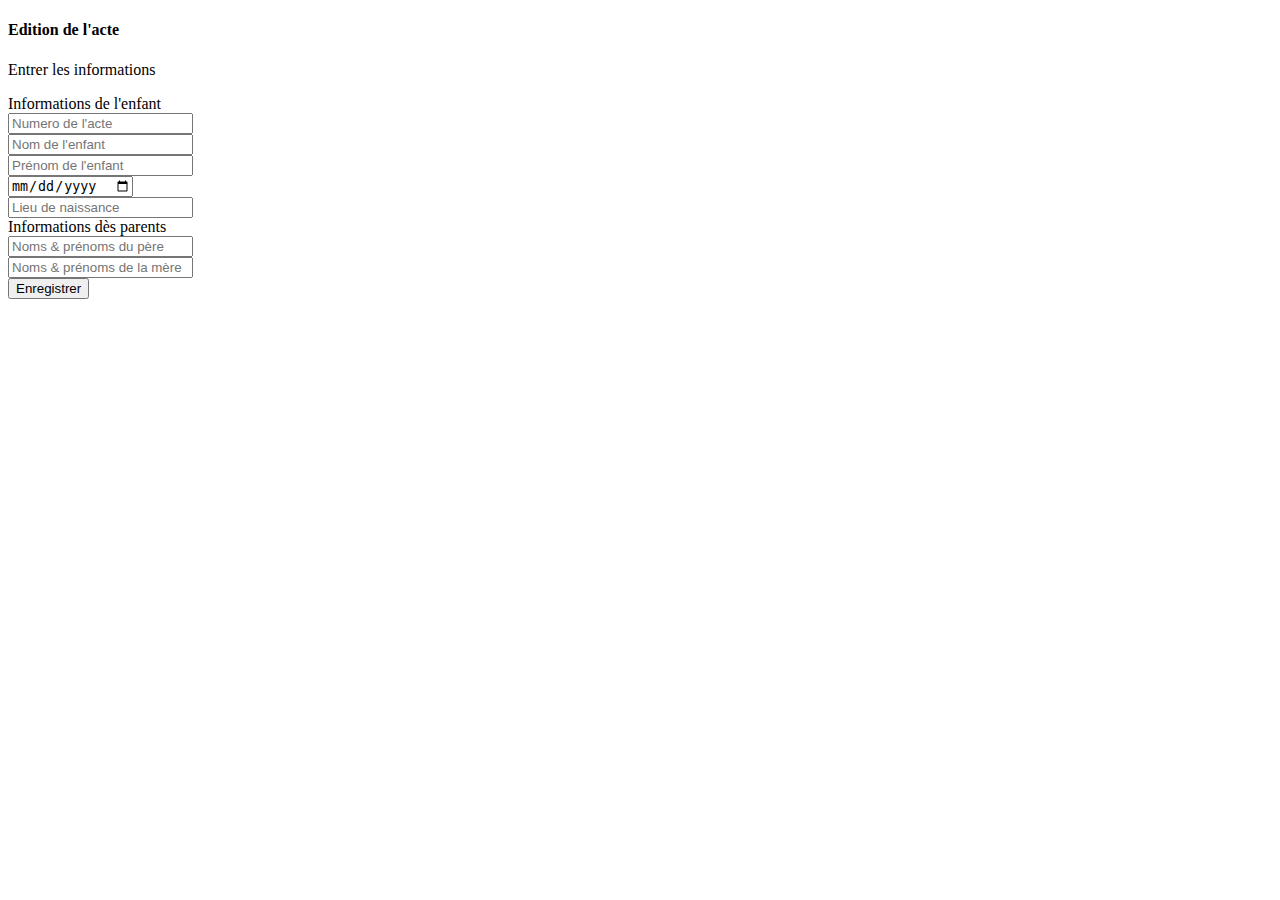
<file: src/main/resources/templates/editer.html>
<!DOCTYPE html>
<html lang="en" xmlns:th="http://www.thymeleaf.org">

<head>
    <th:block th:replace="fragments/_head.html::head"></th:block>
</head>
<body>

  <!-- ======= Header ======= -->
  <th:block th:replace="fragments/_header.html::header"></th:block>

  <main id="main">

    <!-- ======= Breadcrumbs ======= -->
    <section class="breadcrumbs" id="demande">
      <div class="container">
        <div class="row">
            <div class="col-md-4">
                <div class="col-lg-10 mt-4">
                    <div class="info">

                        <h4>Edition de l'acte</h4>
                        <p>Entrer les informations</p>
                    </div>
                </div>

            </div>
            <div class="col-md-8">
                <form class="php-email-form mt-4"
                        th:action="@{/editer}"
                        th:method="post"
                        th:object="${acteDto}">
                    <label class="text-label">Informations de l'enfant</label>
                    <div class="row">
                        <div class="col-md-6 form-group">
                            <input th:field="*{numero}" type="text" name="numero" class="form-control" id="numero" placeholder="Numero de l'acte" required>
                        </div>
                    </div>
                    <div class="row">

                        <div class="col-md-6 form-group">
                            <input th:field="*{nom}"  type="text" name="nom" class="form-control" id="name" placeholder="Nom de l'enfant" required>
                        </div>
                        <div class="col-md-6 form-group mt-3 mt-md-0">
                            <input th:field="*{prenom}"  type="text" class="form-control" name="prenom" id="email" placeholder="Prénom de l'enfant" required>
                        </div>
                    </div>
                    <div class="row">
                        <div class="col-md-6 form-group">
                            <input th:field="*{dob}"  type="date" name="DOB" class="form-control"  placeholder="Date de naissance" required>
                        </div>
                        <div class="col-md-6 form-group mt-3 mt-md-0">
                            <input th:field="*{lieuNaissance}"  type="text" class="form-control" name="Lieu"  placeholder="Lieu de naissance" required>
                        </div>
                    </div>
                    <label class="text-label-info">Informations dès parents</label>
                    <div class="row">

                        <div class="col-md-6 form-group">
                            <input th:field="*{nomPrenomPere}"  type="text" name="nomPrenomPere" class="form-control" placeholder="Noms & prénoms du père" required>
                        </div>
                        <div class="col-md-6 form-group">
                            <input th:field="*{nomPrenomMere}" type="text" name="nomprenomMere" class="form-control" id="name" placeholder="Noms & prénoms de la mère" required>
                        </div>
                        
                    </div>
                   
                    <div class="text-center"><button type="submit">Enregistrer</button></div>
                </form>
            </div>
        </div>
      </div>
    </section>

  </main><!-- End #main -->

  <!-- ======= Footer ======= -->

  <th:block th:replace="fragments/_footer.html::footer"></th:block>



  <th:block th:replace="fragments/_js.html::js"></th:block>

</body>

</html>
</file>
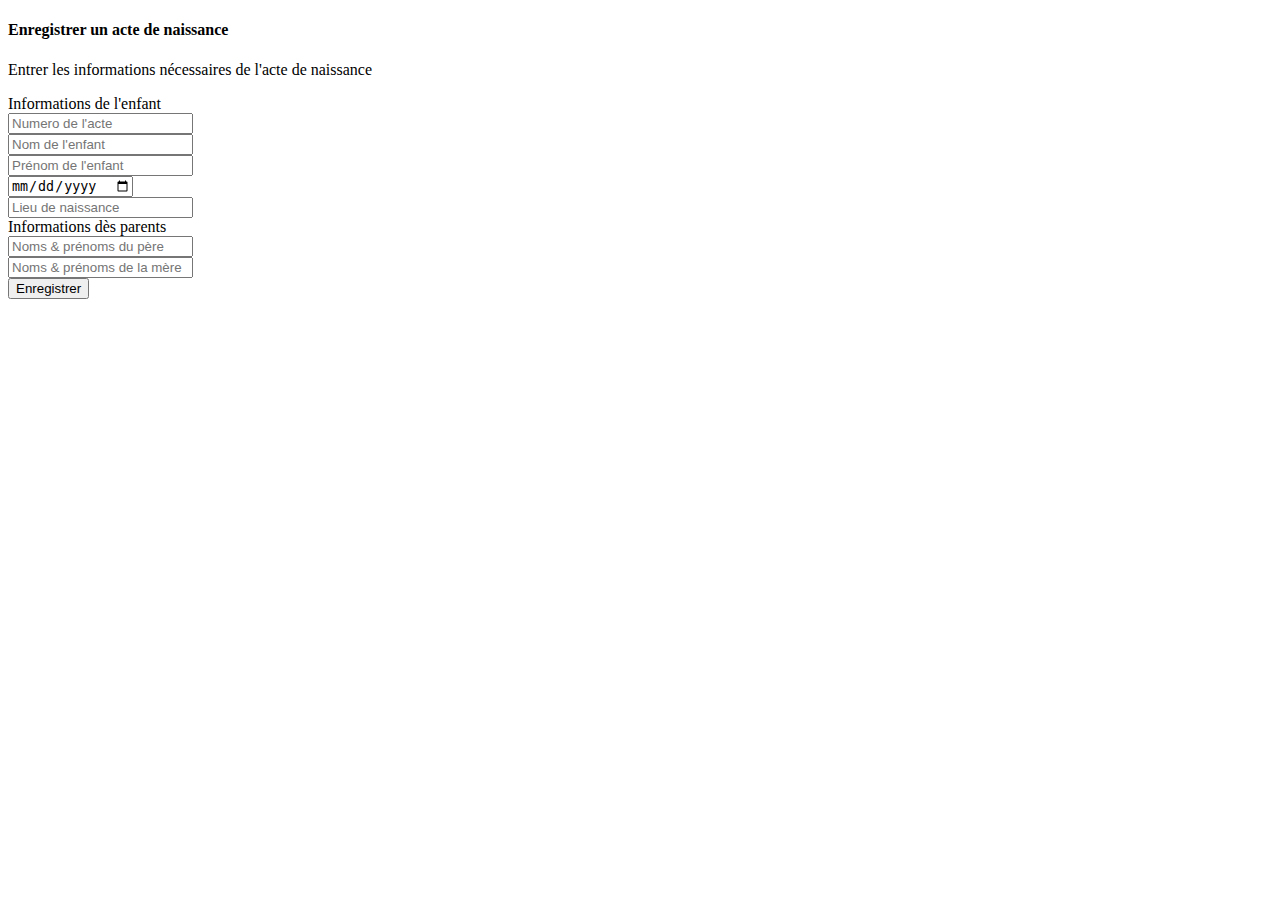
<file: src/main/resources/templates/enregistrer.html>
<!DOCTYPE html>
<html lang="en" xmlns:th="http://www.thymeleaf.org">

<head>
    <th:block th:replace="fragments/_head.html::head"></th:block>
</head>
<body>

  <!-- ======= Header ======= -->
  <th:block th:replace="fragments/_header.html::header"></th:block>

  <main id="main">

    <!-- ======= Breadcrumbs ======= -->
    <section class="breadcrumbs" id="demande">
      <div class="container">
        <div class="row">
            <div class="col-md-4">
                <div class="col-lg-10 mt-4">
                    <div class="info">

                        <h4>Enregistrer un acte de naissance</h4>
                        <p>Entrer les informations nécessaires de l'acte de naissance</p>
                    </div>
                </div>

            </div>
            <div class="col-md-8">
                <form class="php-email-form mt-4"
                        th:action="@{/enregistreracte}"
                        th:method="post"
                        th:object="${acteDto}">
                    <label class="text-label">Informations de l'enfant</label>
                    <div class="row">
                        <div class="col-md-6 form-group">
                            <input th:field="*{numero}" type="text" name="numero" class="form-control" id="numero" placeholder="Numero de l'acte" required>
                        </div>
                    </div>
                    <div class="row">

                        <div class="col-md-6 form-group">
                            <input th:field="*{nom}"  type="text" name="nom" class="form-control" id="name" placeholder="Nom de l'enfant" required>
                        </div>
                        <div class="col-md-6 form-group mt-3 mt-md-0">
                            <input th:field="*{prenom}"  type="text" class="form-control" name="prenom" id="email" placeholder="Prénom de l'enfant" required>
                        </div>
                    </div>
                    <div class="row">
                        <div class="col-md-6 form-group">
                            <input th:field="*{dob}"  type="date" name="DOB" class="form-control"  placeholder="Date de naissance" required>
                        </div>
                        <div class="col-md-6 form-group mt-3 mt-md-0">
                            <input th:field="*{lieuNaissance}"  type="text" class="form-control" name="Lieu"  placeholder="Lieu de naissance" required>
                        </div>
                    </div>
                    <label class="text-label-info">Informations dès parents</label>
                    <div class="row">

                        <div class="col-md-6 form-group">
                            <input th:field="*{nomPrenomPere}"  type="text" name="nomPrenomPere" class="form-control" placeholder="Noms & prénoms du père" required>
                        </div>
                        <div class="col-md-6 form-group">
                            <input th:field="*{nomPrenomMere}" type="text" name="nomprenomMere" class="form-control" id="name" placeholder="Noms & prénoms de la mère" required>
                        </div>
                        
                    </div>
                   
                    <div class="text-center"><button type="submit">Enregistrer</button></div>
                </form>
            </div>
        </div>
      </div>
    </section>

  </main><!-- End #main -->

  <!-- ======= Footer ======= -->

  <th:block th:replace="fragments/_footer.html::footer"></th:block>



  <th:block th:replace="fragments/_js.html::js"></th:block>

</body>

</html>
</file>
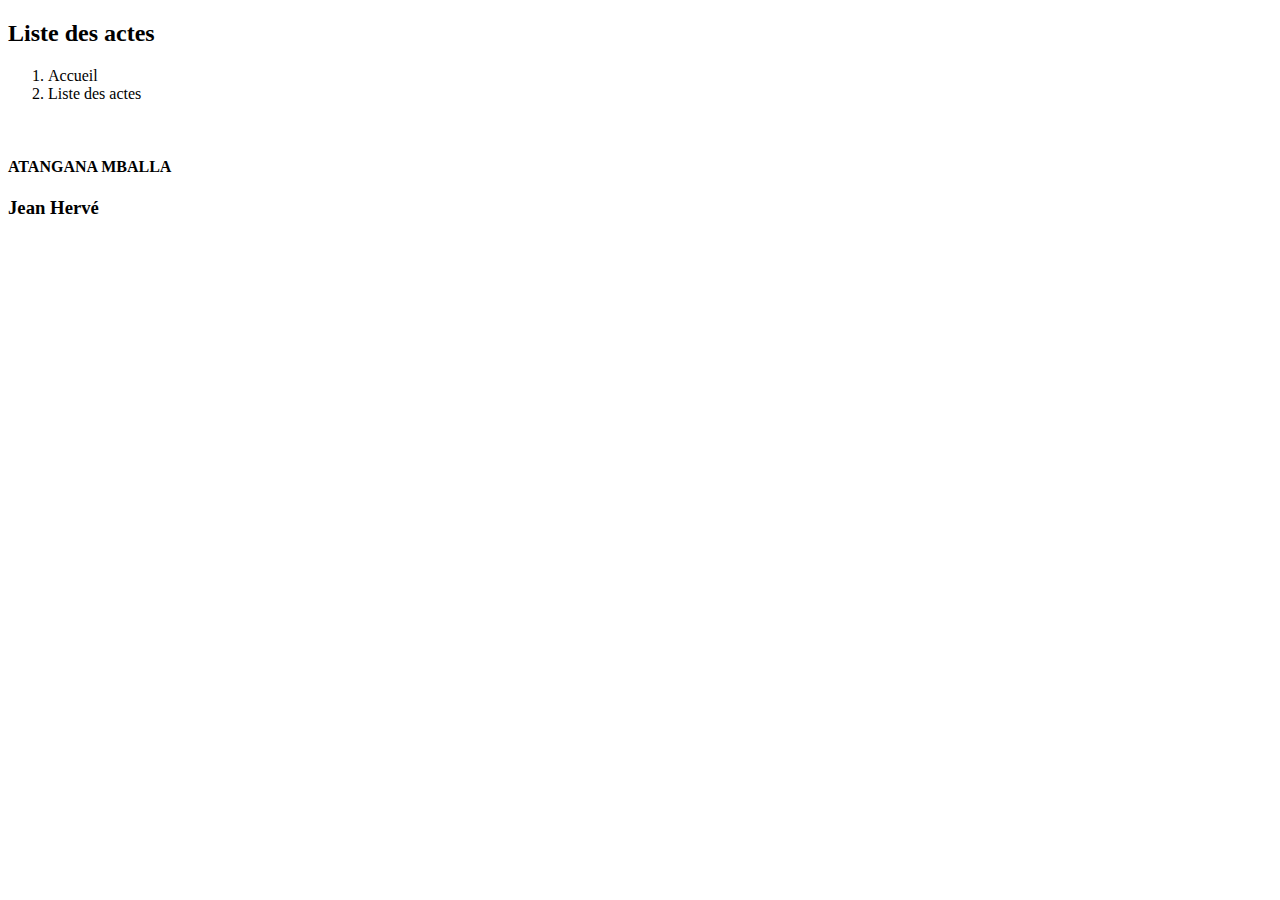
<file: src/main/resources/templates/list.html>
<!DOCTYPE html>
<html lang="en" xmlns:th="http://www.thymeleaf.org" xmlns:sec="http://www.w3.org/1999/xhtml">

<head>
    <th:block th:replace="fragments/_head.html::head"></th:block>
</head>

<body>

  <!-- ======= Header ======= -->
  <th:block th:replace="fragments/_header.html::header"></th:block>

  <main id="main">

    <!-- ======= Breadcrumbs ======= -->
    <section class="breadcrumbs">
      <div class="container">

        <div class="d-flex justify-content-between align-items-center">
          <h2>Liste des actes</h2>
          <ol>
            <li><a th:href="@{/}">Accueil</a></li>
            <li><a th:href="@{/listeactes}">Liste des actes</a></li>
          </ol>
        </div>

      </div>
    </section><!-- End Breadcrumbs -->

    <section class="inner-page">
      <div class="container">
        <section id="team" class="team">
            <div class="container">
      
              <div class="row ">

                    <div class="col-lg-12">
                        <div class="row">

                            <div th:each="acteDto: ${acteDtos}" class="col-lg-4 col-md-4 col-sm-12 col-xs-12">
                                <div class="member" data-aos="zoom-in" data-aos-delay="100">
                                  <div class="pic"><img th:src="@{/assets/img/acteicon.png}" class="img-fluid" alt=""></div>
                                  <div class="member-info">
                                        <h4 th:text="${acteDto.nom}">ATANGANA MBALLA</h4>
                                        <H3 th:text="${acteDto.prenom}">Jean Hervé</H3>

                                        <div class="social">
                                            <a th:href="@{'/detail?numero='+ ${acteDto.numero}}" class=" bg-success"><i class="ri-eye-line"></i></a>
                                            <a sec:authorize="isAuthenticated" th:href="@{'/edition?numero='+ ${acteDto.numero}}"><i class="ri-printer-fill"></i></a>
                                            <a th:href="@{'/suppression?numero='+${acteDto.numero}}" class=" bg-danger"><i class="ri-delete-bin-3-fill"></i></a>

                                        </div>
                                  </div>
                                </div>
                            </div>

                 


                        </div>

                    </div>
                </div>
            </div>

          </section>
      </div>
    </section>

  </main><!-- End #main -->

  <!-- ======= Footer ======= -->
  <th:block th:replace="fragments/_footer.html::footer"></th:block>



  <th:block th:replace="fragments/_js.html::js"></th:block>
</body>

</html>
</file>
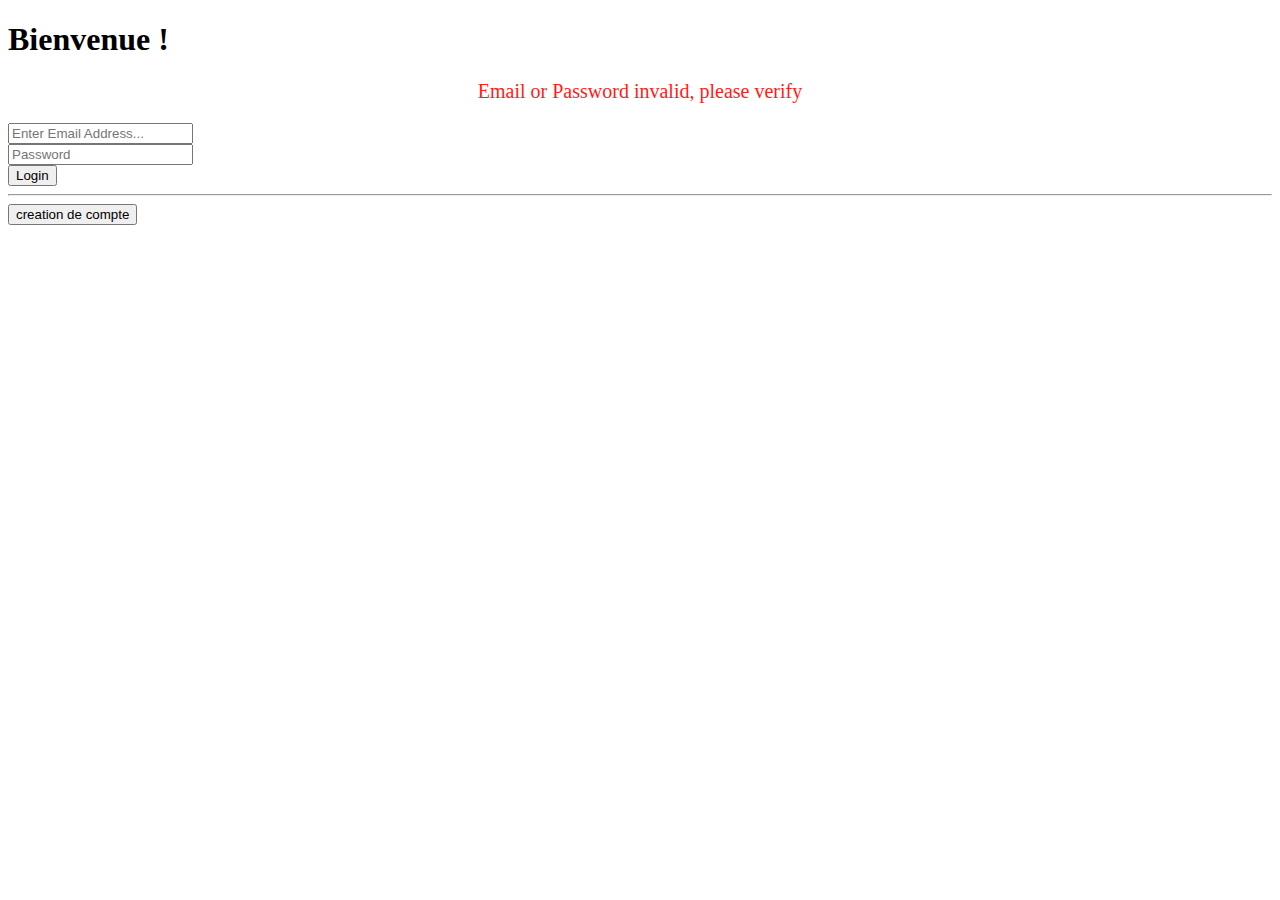
<file: src/main/resources/templates/login.html>
<!DOCTYPE html>
<html lang="en" xmlns:th="http://www.thymeleaf.org">

<head>
    <th:block th:replace="fragments/_head.html::head"></th:block>
</head>

<body class="bg-gradient-primary">

    <div class="container">

        <!-- Outer Row -->
        <div class="row justify-content-center">

            <div class="col-xl-10 col-lg-12 col-md-9">

                <div class="card o-hidden border-0 shadow-lg my-5">
                    <div class="card-body p-0">
                        <!-- Nested Row within Card Body -->
                        <div class="row">
                            <div class="col-lg-6 d-none d-lg-block bg-login-image"></div>
                            <div class="col-lg-6">
                                <div class="p-5">
                                    <div class="text-center">
                                        <h1 class="h4 text-gray-900 mb-4">Bienvenue !</h1>
                                        <div align="center" th:if="${param.error}">
                                            <p style="font-size:20px; color: #FF1C19;">Email or Password invalid, please verify</p>
                                        </div>
                                    </div>

                                   <form th:action="@{/login}" method="POST" class="user">
                                        <div class="form-group">
                                            <input type="email" class="form-control form-control-user"
                                                id="exampleInputEmail" aria-describedby="emailHelp"
                                                placeholder="Enter Email Address..."
                                                    name="email">
                                        </div>
                                        <div class="form-group">
                                            <input type="password" class="form-control form-control-user"
                                                id="exampleInputPassword" placeholder="Password"
                                                   name="password">
                                        </div>

                                       <button class="btn btn-primary btn-user btn-block" type="Submit">Login</button>

                                    </form>
                                    <hr>
                                    <div class="text-center">
                                        <form th:action="@{/registration}" method="get">
                                            <button class="btn btn-md btn-warning btn-block" type="Submit">creation de compte</button>
                                        </form>
                                    </div>
                                    <div class="text-center">

                                    </div>
                                </div>
                            </div>
                        </div>
                    </div>
                </div>

            </div>

        </div>

    </div>

    <th:block th:replace="fragments/_footer.html::footer"></th:block>



    <th:block th:replace="fragments/_js.html::js"></th:block>
</body>

</html>
</file>
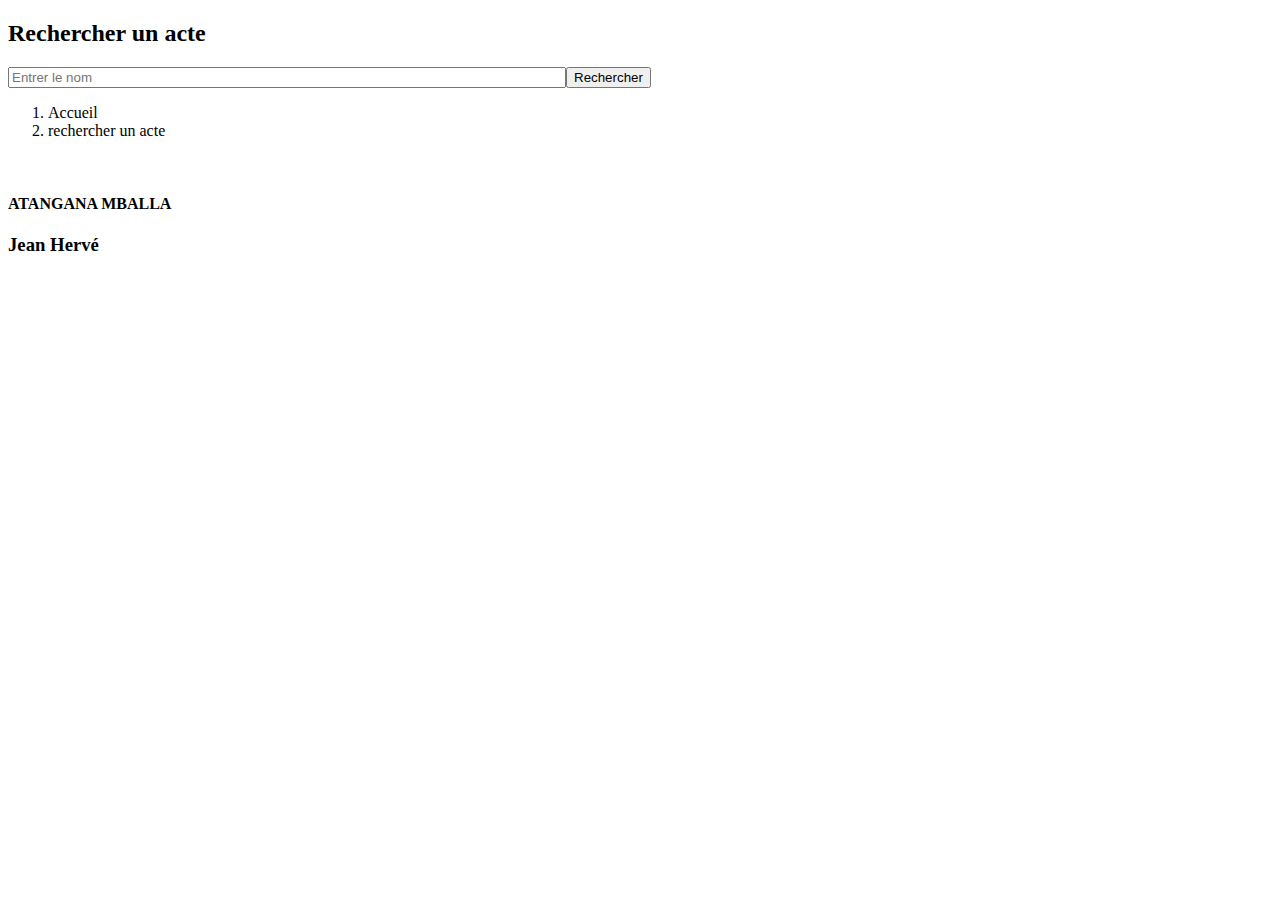
<file: src/main/resources/templates/rechercher.html>
<!DOCTYPE html>
<html lang="en" xmlns:th="http://www.thymeleaf.org">

<head>
    <th:block th:replace="fragments/_head.html::head"></th:block>
</head>

<body>

<!-- ======= Header ======= -->
<th:block th:replace="fragments/_header.html::header"></th:block>

  <main id="main">

    <!-- ======= Breadcrumbs ======= -->
    <section class="breadcrumbs">
      <div class="container">

        <div class="d-flex justify-content-between align-items-center footer-newsletter">
          <h2>Rechercher un acte</h2> <form th:action="@{/rechercherA}" th:method="get">
            <input type="text" name="nom" style="outline: none;width: 550px;" placeholder="Entrer le nom"><input type="submit" value="Rechercher">
          </form>
          <ol>
            <li><a th:href="@{/}">Accueil</a></li>
            <li>rechercher un acte</li>
          </ol>
        </div>

      </div>
    </section><!-- End Breadcrumbs -->

    <section class="inner-page">
      <div class="container">
        <section id="team" class="team">
            <div class="container">
      
              <div class="row ">

                    <div class="col-lg-12">
                        <div class="row">

                            <div th:each="acte:${Result}" class="col-lg-4 col-md-4 col-sm-12 col-xs-12">
                                <div class="member" data-aos="zoom-in" data-aos-delay="100">
                                  <div class="pic"><img th:src="@{/assets/img/acteicon.png}" class="img-fluid" alt=""></div>
                                  <div class="member-info">
                                    <h4 th:text="${acte.nom}">ATANGANA MBALLA</h4>
                                    <H3 th:text="${acte.prenom}">Jean Hervé</H3>

                                      <div class="social">
                                          <a th:href="@{'/detail?numero='+ ${acte.numero}}" class=" bg-success"><i class="ri-eye-line"></i></a>

                                      </div>
                                    </div>
                                </div>
                            </div>



                        </div>

                    </div>
                </div>

          </section>
      </div>
    </section>

  </main><!-- End #main -->

  <!-- ======= Footer ======= -->
  <th:block th:replace="fragments/_footer.html::footer"></th:block>



  <th:block th:replace="fragments/_js.html::js"></th:block>

</body>

</html>
</file>
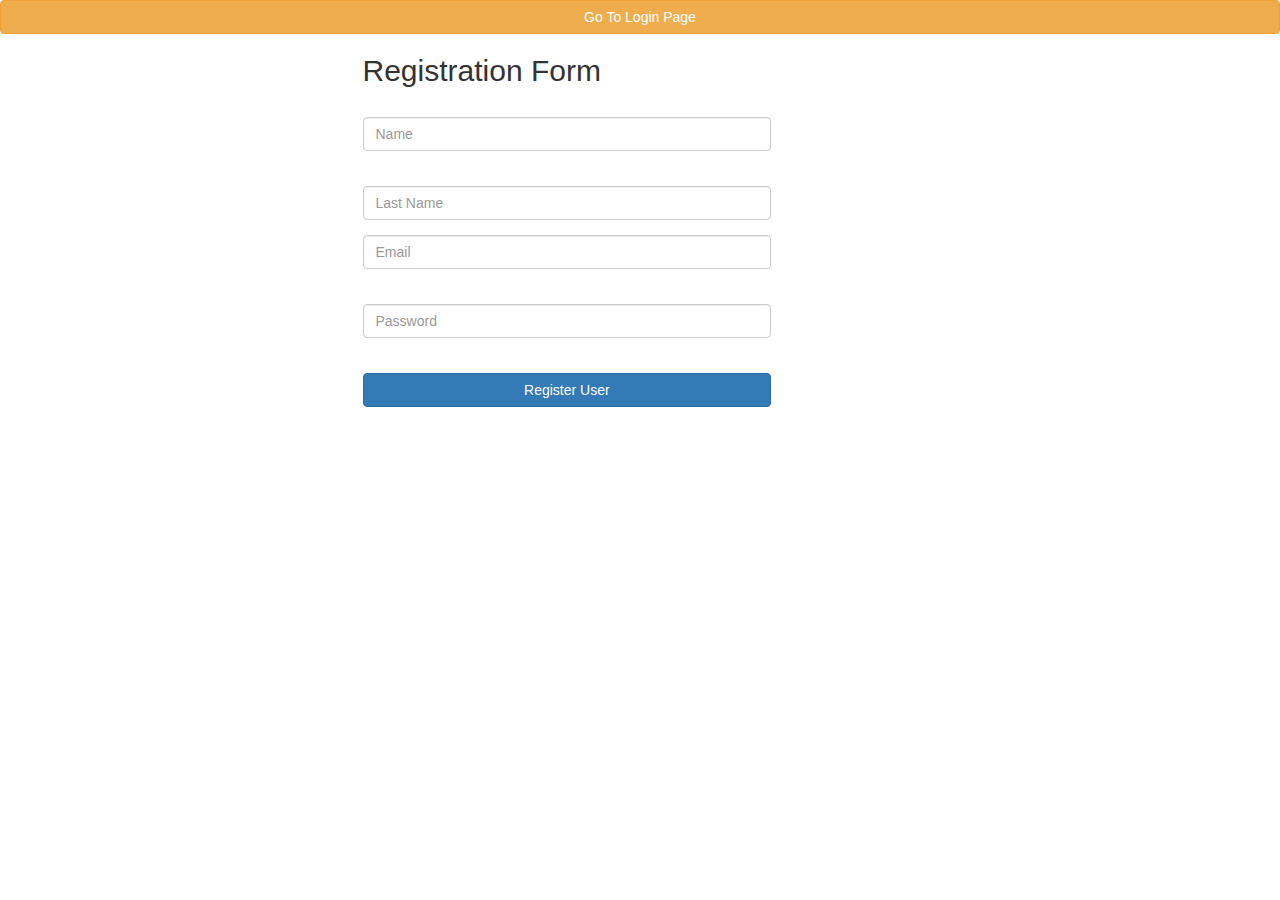
<file: src/main/resources/templates/registration.html>
<!DOCTYPE html>
<html lang="en" xmlns="http://www.w3.org/1999/xhtml"
      xmlns:th="http://www.thymeleaf.org">
<head>
    <title>Registration Form</title>
    <link rel="stylesheet" type="text/css" th:href="@{/assets/css/registration.css}"/>
    <link rel="stylesheet" href="https://maxcdn.bootstrapcdn.com/bootstrap/3.3.7/css/bootstrap.min.css">
    <script src="https://ajax.googleapis.com/ajax/libs/jquery/3.1.1/jquery.min.js"></script>
    <script src="https://maxcdn.bootstrapcdn.com/bootstrap/3.3.7/js/bootstrap.min.js"></script>
</head>
<body>
<form th:action="@{/}" method="get">
    <button class="btn btn-md btn-warning btn-block" type="Submit">Go To Login Page</button>
</form>

<div class="container">
    <div class="row">
        <div class="col-md-6 col-md-offset-3">
            <form autocomplete="off"  th:action="@{/registration}"
                  th:object="${user}" method="post" class="form-horizontal"
                  role="form">
                <h2>Registration Form</h2>
                <div class="form-group">
                    <div class="col-sm-9">
                        <label th:if="${#fields.hasErrors('name')}" th:errors="*{name}"
                               class="validation-message"></label>
                        <input type="text" th:field="*{name}" placeholder="Name"
                               class="form-control"/>
                    </div>
                </div>

                <div class="form-group">
                    <div class="col-sm-9">
                        <label th:if="${#fields.hasErrors('lastName')}" th:errors="*{lastName}"
                               class="validation-message"></label>
                        <input type="text" th:field="*{lastName}"
                               placeholder="Last Name" class="form-control"/>
                    </div>
                </div>
                <div class="form-group">
                    <div class="col-sm-9">
                        <input type="text" th:field="*{email}" placeholder="Email"
                               class="form-control"/> <label
                            th:if="${#fields.hasErrors('email')}" th:errors="*{email}"
                            class="validation-message"></label>
                    </div>
                </div>
                <div class="form-group">
                    <div class="col-sm-9">
                        <input type="password" th:field="*{password}"
                               placeholder="Password" class="form-control"/> <label
                            th:if="${#fields.hasErrors('password')}" th:errors="*{password}"
                            class="validation-message"></label>
                    </div>
                </div>

                <div class="form-group">
                    <div class="col-sm-9">
                        <button type="submit" class="btn btn-primary btn-block">Register User</button>
                    </div>
                </div>

                <h2><span class="text-success" th:utext="${successMessage}"></span></h2>

            </form>
        </div>
    </div>
</div>

</body>
</html>
</file>
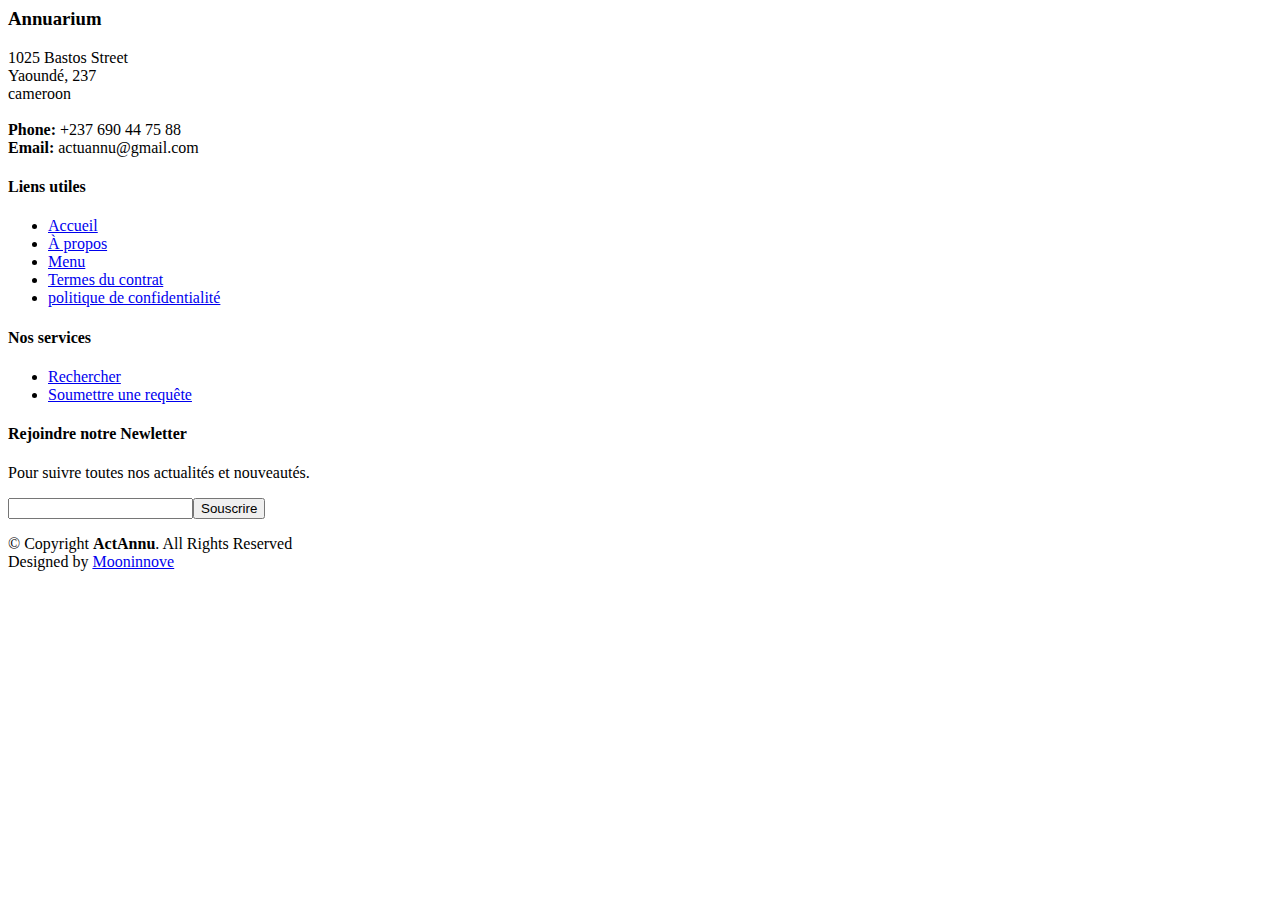
<file: src/main/resources/templates/fragments/_footer.html>
<html xmlns:th="http://www.thymeleaf.org" >

<th:block th:fragment="footer">
    <!-- ======= Footer ======= -->
    <footer id="footer">

        <div class="footer-top">
            <div class="container">
                <div class="row">

                    <div class="col-lg-3 col-md-6 footer-contact">
                        <h3>Annuarium</h3>
                        <p>
                            1025 Bastos Street <br>
                            Yaoundé, 237<br>
                            cameroon <br><br>
                            <strong>Phone:</strong> +237 690 44 75 88<br>
                            <strong>Email:</strong> actuannu@gmail.com<br>
                        </p>
                    </div>

                    <div class="col-lg-2 col-md-6 footer-links">
                        <h4>Liens utiles</h4>
                        <ul>
                            <li><i class="bx bx-chevron-right"></i> <a href="#">Accueil</a></li>
                            <li><i class="bx bx-chevron-right"></i> <a href="#">À propos</a></li>
                            <li><i class="bx bx-chevron-right"></i> <a href="#">Menu</a></li>
                            <li><i class="bx bx-chevron-right"></i> <a href="#">Termes du contrat</a></li>
                            <li><i class="bx bx-chevron-right"></i> <a href="#">politique de confidentialité</a></li>
                        </ul>
                    </div>

                    <div class="col-lg-3 col-md-6 footer-links">
                        <h4>Nos services</h4>
                        <ul>
                            <li><i class="bx bx-chevron-right"></i> <a href="#">Rechercher</a></li>
                            <li><i class="bx bx-chevron-right"></i> <a href="#">Soumettre une requête</a></li>
                            <!--li><i class="bx bx-chevron-right"></i> <a href="#">Product Management</a></li>
                            <li><i class="bx bx-chevron-right"></i> <a href="#">Marketing</a></li>
                            <li><i class="bx bx-chevron-right"></i> <a href="#">Graphic Design</a></li-->
                        </ul>
                    </div>

                    <div class="col-lg-4 col-md-6 footer-newsletter">
                        <h4>Rejoindre notre Newletter</h4>
                        <p>Pour suivre toutes nos actualités et nouveautés.</p>
                        <form action="" method="post">
                            <input type="email" name="email"><input type="submit" value="Souscrire">
                        </form>
                    </div>

                </div>
            </div>
        </div>

        <div class="container d-md-flex py-4">

            <div class="me-md-auto text-center text-md-start">
                <div class="copyright">
                    &copy; Copyright <strong><span>ActAnnu</span></strong>. All Rights Reserved
                </div>
                <div class="credits">
                    <!-- All the links in the footer should remain intact. -->
                    <!-- You can delete the links only if you purchased the pro version. -->
                    <!-- Licensing information: https://bootstrapmade.com/license/ -->
                    <!-- Purchase the pro version with working PHP/AJAX contact form: https://bootstrapmade.com/bethany-free-onepage-bootstrap-theme/ -->
                    Designed by <a href="https://bootstrapmade.com/">Mooninnove</a>
                </div>
            </div>
            <div class="social-links text-center text-md-right pt-3 pt-md-0">
                <a href="#" class="twitter"><i class="bx bxl-twitter"></i></a>
                <a href="#" class="facebook"><i class="bx bxl-facebook"></i></a>
                <a href="#" class="instagram"><i class="bx bxl-instagram"></i></a>
                <a href="#" class="google-plus"><i class="bx bxl-skype"></i></a>
                <a href="#" class="linkedin"><i class="bx bxl-linkedin"></i></a>
            </div>
        </div>
    </footer><!-- End Footer -->

    <a href="#" class="back-to-top d-flex align-items-center justify-content-center"><i class="bi bi-arrow-up-short"></i></a>
</th:block>

</html>
</file>
